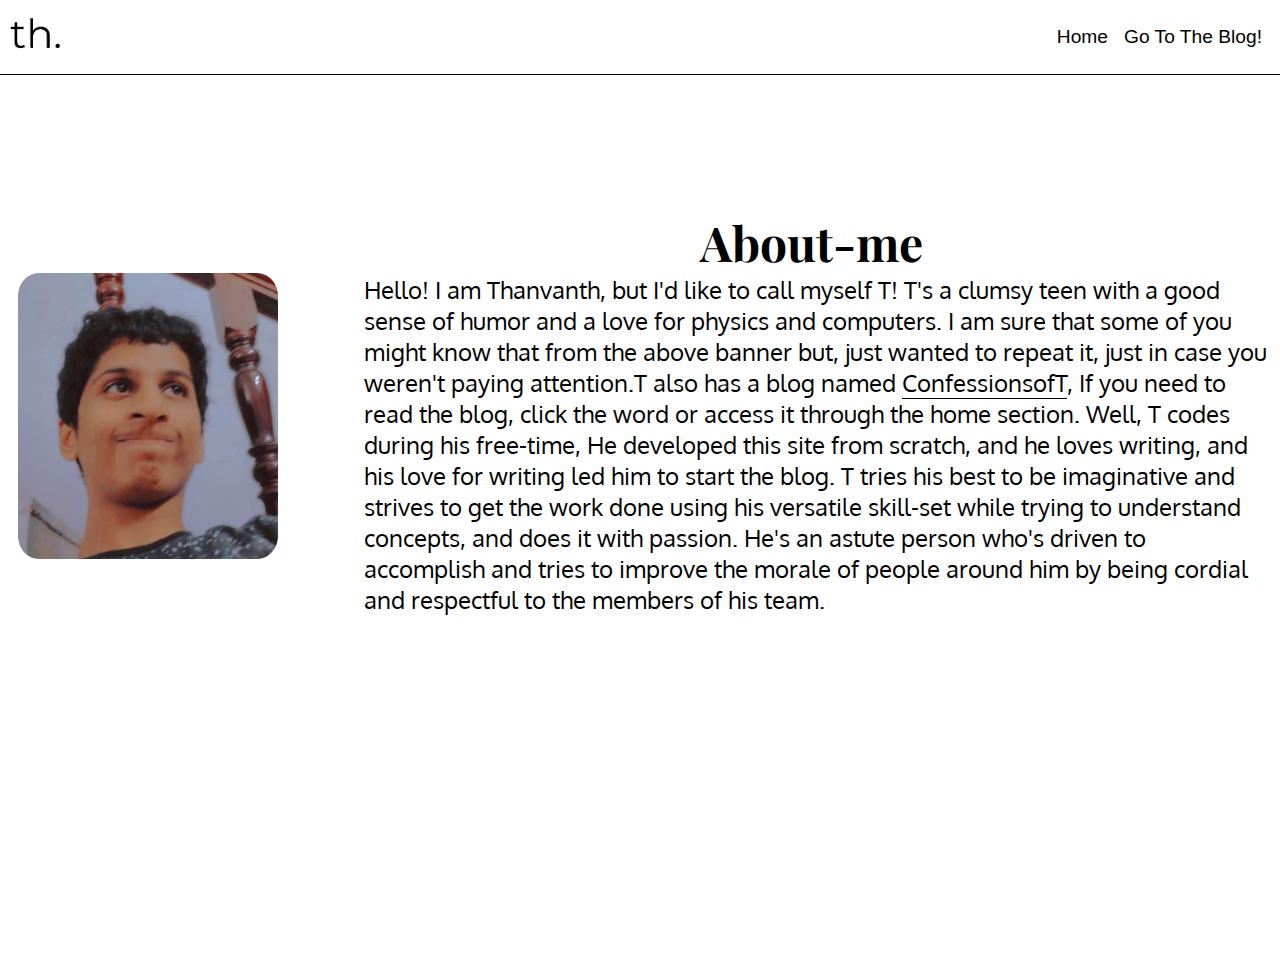
<file: about.html>
<!DOCTYPE html>
<html lang="en">
  <head>
    <meta charset="UTF-8" />
    <meta name="viewport" content="width=device-width, initial-scale=1.0" />
    <title>About T</title>
    <link rel="shortcut icon" type="image/png" href="./img/T-favicon.png" />
    <style>
      @import url(https://fonts.googleapis.com/css2?family=Oxygen&display=swap);
      @import url(https://fonts.googleapis.com/css2?family=Playfair+Display:wght@600&display=swap);
      * {
        box-sizing: border-box;
        margin: 0;
        padding: 0;
        -webkit-tap-highlight-color: transparent;
      }
      html {
        scroll-behavior: smooth;
      }
      body {
        background-color: #fff;
        margin: 0;
        padding: 0;
      }
      .navbar {
        display: flex !important;
        justify-content: space-between;
        align-items: center;
        background-color: #fff;
        color: #000;
        font-family: Rubik, sans-serif;
        padding: 10px;
        border-bottom: 1px solid #000;
      }
      .navbar-elements ul {
        margin: 0;
        padding: 0;
        display: flex;
        color: #000 !important;
      }
      .navbar-elements li {
        list-style: none;
        display: inline !important;
      }
      .navbar-elements a {
        text-decoration: none;
        color: #000;
        padding: 0.5rem;
        display: block;
        font-size: 1.2rem;
        border: #fff !important;
      }
      .body__about {
        display: flex;
        height: 100vh;
      }
      .img img {
        width: 100%;
        align-content: space-around;
      }
      .img {
        margin-top: 22vh;
        width: 200rem;
        flex-grow: 2;
        margin-left: 2vh;
      }
      .text {
        margin-top: 15vh;
        font-size: x-large;
      }
      .icons {
        display: flex;
        padding: 10px;
      }
      .icons a {
        padding-left: 10px;
        font-size: medium;
        color: #000;
      }
      .more {
        margin-left: 40vh;
      }
      .text h1 {
        text-align: center;
        font-family: 'Playfair Display', serif;
      }
      .text p {
        font-family: Oxygen, sans-serif;
        margin-right: 10px;
        margin-left: 20px;
      }
      .about__blog--link {
        text-decoration: none;
        color: black;
        border-bottom: 1px solid black;
        transition: 0.5s;
      }
      .about__blog--link:hover {
        text-decoration: none;
        color: black;
        padding-left: 0.5em;
        padding-right: 0.5em;
      }
      @media (max-width: 600px) {
        .body__about {
          display: flex;
          flex-direction: column;
        }
        .more {
          margin-left: 8vh;
        }
        .img img {
          width: 100%;
          max-width: 200px;
          margin-top: -10vh;
          margin-left: auto;
          height: auto;
          border: none;
        }
        .img {
          width: 50%;
          margin: auto;
          margin-top: 15vh;
        }
        .text {
          margin: 2vh;
          margin-left: 20px;
          font-size: x-large;
        }
        .icons {
          padding: 10px;
        }
        .icons a {
          padding: 10px;
          font-size: medium;
          color: #000;
        }
      }
      @media (min-width: 1100px) {
        .more {
          margin-left: 75vh;
        }
      }
      @media (min-width: 700px) {
        .more {
          margin-left: 10vh;
        }
      }
      @media (min-width: 1300px) {
        .more {
          margin-left: 95vh;
        }
      }
      @media (max-width: 700px) {
        .more {
          margin-left: 10vh;
        }
      }
    </style>
  </head>
  <body>
    <header>
      <nav class="navbar">
        <div class="website-logo">
          <a href="./index.html"><img src="./img/wlogo.png" width="50px" /></a>
        </div>
        <div class="navbar-elements" id="navbar-elements">
          <ul>
            <li><a href="./index.html">Home</a></li>
            <li>
              <a href="http://www.confessionsoft.blogspot.com" target="_blank"
                >Go To The Blog!</a
              >
            </li>
          </ul>
        </div>
      </nav>
    </header>
    <div class="body__about">
      <div class="img">
        <p><img src="./img/img_about.jpeg" /></p>
      </div>
      <div class="text">
        <h1>About-me</h1>
        <p>
          Hello! I am Thanvanth, but I'd like to call myself T! T's a clumsy
          teen with a good sense of humor and a love for physics and computers.
          I am sure that some of you might know that from the above banner but,
          just wanted to repeat it, just in case you weren't paying attention.T
          also has a blog named
          <a href="http://confessionsoft.blogspot.com" class="about__blog--link"
            >ConfessionsofT</a
          >, If you need to read the blog, click the word or access it through
          the home section. Well, T codes during his free-time, He developed
          this site from scratch, and he loves writing, and his love for writing
          led him to start the blog. T tries his best to be imaginative and
          strives to get the work done using his versatile skill-set while
          trying to understand concepts, and does it with passion. He's an
          astute person who's driven to accomplish and tries to improve the
          morale of people around him by being cordial and respectful to the
          members of his team.
        </p>
        <div class="icons">
          <a href="https://twitter.com/ThanvanthVinod" target="_blank"
            ><i class="fab fa-twitter fa-2x"></i
          ></a>
          <a href="https://www.instagram.com/i_thanvanth/" target="_blank"
            ><i class="fab fa-instagram fa-2x"></i
          ></a>
          <a href="https://github.com/i-thanvanth" target="_blank"
            ><i class="fab fa-github fa-2x"></i
          ></a>
          <a href="mailto:tsaysmail.gmail.com" target="_blank"
            ><i class="far fa-envelope fa-2x"></i
          ></a>
          <a href="./gallery.html" target="_blank"
            ><i
              class="fas fa-arrow-circle-right fa-2x more"
              style="color: black"
            ></i
          ></a>
        </div>
      </div>
    </div>
    <link
      rel="preload"
      as="style"
      onload="this.rel='stylesheet'"
      href="https://cdnjs.cloudflare.com/ajax/libs/font-awesome/5.15.1/css/all.min.css"
      integrity="sha512-+4zCK9k+qNFUR5X+cKL9EIR+ZOhtIloNl9GIKS57V1MyNsYpYcUrUeQc9vNfzsWfV28IaLL3i96P9sdNyeRssA=="
      crossorigin="anonymous"
    />
    <link rel="stylesheet" href="./css/about.css" />
  </body>
</html>
</file>
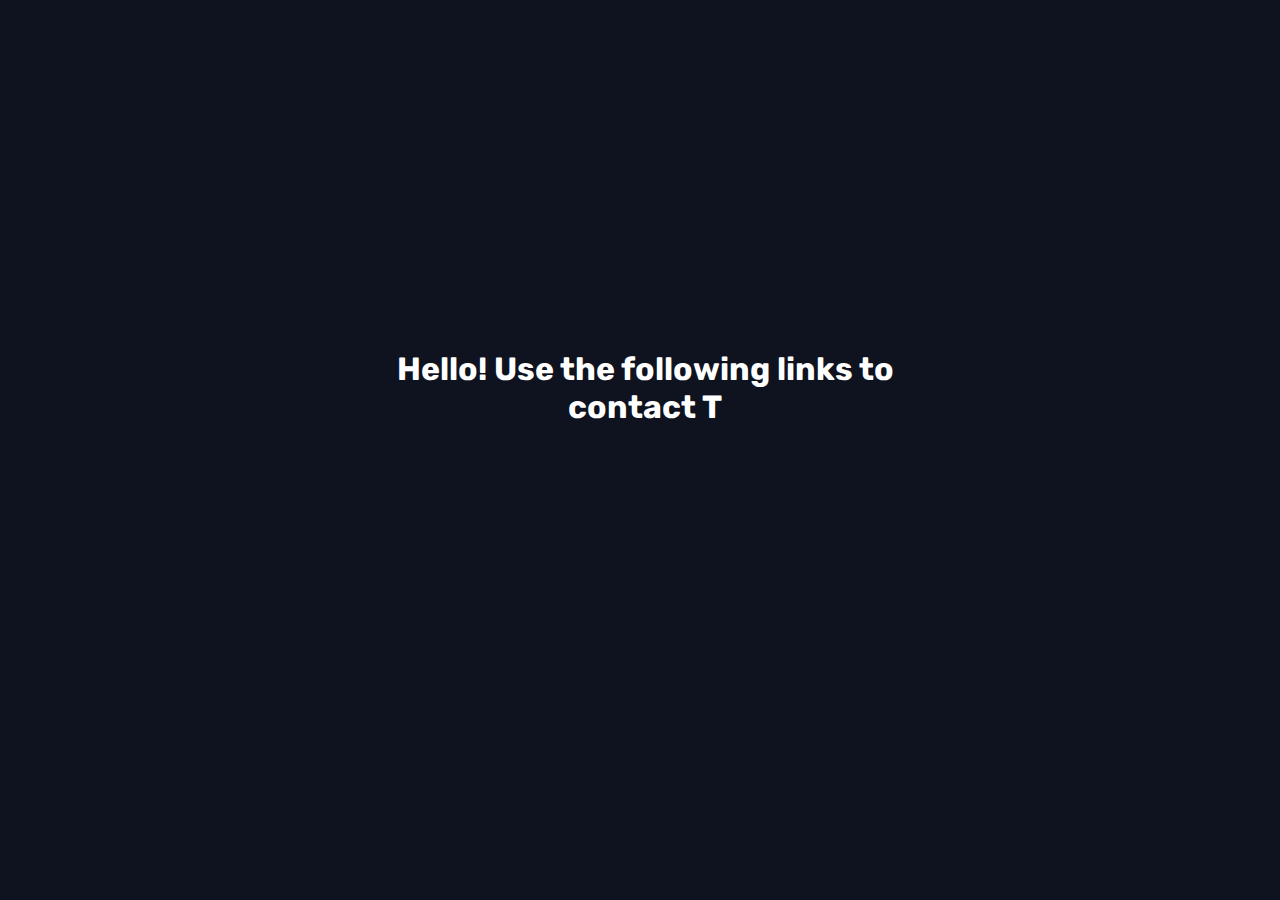
<file: contacts.html>
<!DOCTYPE html>
<html lang="en">
  <head>
    <meta charset="UTF-8" />
    <meta name="viewport" content="width=device-width, initial-scale=1.0" />
    <link rel="shortcut icon" type="image/png" href="./img/T-favicon.png" />
    <style>
      * {
        box-sizing: border-box;
        margin: 0;
        padding: 0;
        -webkit-tap-highlight-color: transparent;
      }
      body {
        background-color: #0e131f;
        color: #fff;
      }
      .bodyelements {
        width: 400px;
        height: 0;
        text-align: center;
        position: absolute;
        top: 0;
        bottom: 0;
        left: 100px;
        right: 0;
        color: #fff;
        margin: auto;
      }
      .bodyh_one {
        width: 500px;
        height: 200px;
        text-align: center;
        position: absolute;
        top: 0;
        bottom: 0;
        left: 10px;
        right: 0;
        color: #fff;
        margin: auto;
        font-family: Rubik, sans-serif;
        font-size: 500;
      }
      .social li {
        display: inline;
        float: left;
        margin: 10px;
      }
      .social ul {
        display: inline;
      }
      .social li {
        left: 100px !important;
      }
      .hover__element {
        color: #f5f5f5;
        display: none;
        padding: 1.5vh;
        background-color: #282f44;
        margin-top: 10px;
        border-radius: 25px;
        font-family: Rubik, sans-serif;
      }
      @media (max-width: 600px) {
        .bodyelements {
          width: 350px;
          height: 0;
          text-align: center;
          position: absolute;
          top: 0;
          bottom: 0;
          left: 50px;
          right: 0;
          color: #fff;
          margin: auto;
        }
        .bodyh_one {
          width: 300px;
          height: 200px;
          text-align: center;
          position: absolute;
          top: 0;
          bottom: 0;
          left: 10px;
          right: 0;
          color: #fff;
          margin: auto;
          font-family: Rubik, sans-serif;
          font-size: small;
        }
        .social li {
          display: inline;
          float: left;
          margin: 10px;
        }
        .hover__element {
          color: #f5f5f5;
          display: none;
          padding: 1vh;
          background-color: #282f44;
          margin-top: 10px;
          border-radius: 25px;
          font-family: Rubik, sans-serif;
        }
      }
    </style>
    <title>Contact T</title>
  </head>
  <body>
    <div class="bodyh_one">
      <h1>Hello! Use the following links to contact T</h1>
    </div>

    <div class="bodyelements">
      <div class="social">
        <ul style="list-style-type: none" class="social__list">
          <li class="social__list--item">
            <a href="mailto:tsaysmail.gmail.com" class="social__list__link"
              ><i class="far fa-envelope fa-2x" style="color: white"></i
            ></a>
            <p class="hover__element">Mail</p>
          </li>
          <li class="social__list--item">
            <a
              class="social__list__link"
              href="https://www.instagram.com/i_thanvanth/"
              target="_blank"
              ><i class="fab fa-instagram fa-2x" style="color: white"></i
            ></a>
            <p class="hover__element">Instagram</p>
          </li>
          <li class="social__list--item">
            <a
              class="social__list__link"
              href="https://twitter.com/ThanvanthVinod"
              target="_blank"
              ><i class="fab fa-twitter fa-2x" style="color: white"></i
            ></a>
            <p class="hover__element">Twitter</p>
          </li>
          <li class="social__list--item">
            <a
              class="social__list__link"
              href="https://github.com/i-thanvanth"
              target="_blank"
              ><i class="fab fa-github fa-2x" style="color: white"></i
            ></a>
            <p class="hover__element">Github</p>
          </li>
          <li class="social__list--item">
            <a
              href="https://open.spotify.com/playlist/6gFgAX86hfkMVTgaBseJOu?si=EoTGtcC_Tgy8-55Zc7nB4g"
              class="social__list__link"
              target="_blank"
              ><i class="fab fa-spotify fa-2x" style="color: white"></i
            ></a>
            <p class="hover__element">Spotify</p>
          </li>
          <li class="social__list--item">
            <a
              href="https://confessionsoft.blogspot.com"
              class="social__list__link"
              target="_blank"
              ><i class="fas fa-blog fa-2x" style="color: white"></i
            ></a>
            <p class="hover__element">Blogger</p>
          </li>
        </ul>
      </div>
    </div>
    <link rel="stylesheet" href="./css/contacts.css" />
    <link
      rel="preload"
      as="style"
      onload="this.rel='stylesheet'"
      href="https://cdnjs.cloudflare.com/ajax/libs/font-awesome/5.15.1/css/all.min.css"
      integrity="sha512-+4zCK9k+qNFUR5X+cKL9EIR+ZOhtIloNl9GIKS57V1MyNsYpYcUrUeQc9vNfzsWfV28IaLL3i96P9sdNyeRssA=="
      crossorigin="anonymous"
    />
    <link
      href="https://fonts.googleapis.com/css2?family=Rubik&display=swap"
      rel="preload"
      as="style"
      onload="this.rel='stylesheet'"
    />
  </body>
</html>
</file>
<file: css/about.css>
@import url(https://fonts.googleapis.com/css2?family=Oxygen&display=swap);
@import url(https://fonts.googleapis.com/css2?family=Playfair+Display:wght@600&display=swap);
* {
  box-sizing: border-box;
  margin: 0;
  padding: 0;
}
html {
  scroll-behavior: smooth;
}
body {
  background-color: #fff;
  margin: 0;
  padding: 0;
  background: #fff;
}
.navbar {
  display: flex !important;
  justify-content: space-between;
  align-items: center;
  background-color: #fff;
  color: #000;
  font-family: Rubik, sans-serif;
  padding: 10px;
  border-bottom: 1px solid #000;
}
.navbar-elements ul {
  margin: 0;
  padding: 0;
  display: flex;
  color: #000 !important;
}
.navbar-elements li {
  list-style: none;
  display: inline !important;
}
.navbar-elements a {
  text-decoration: none;
  color: #000;
  padding: 0.5rem;
  display: block;
  font-size: 1.2rem;
  transition: 0.5s;
  border: #fff !important;
}
.navbar-elements a:hover {
  color: #2d3142;
  border-bottom: 1px #000 solid !important;
}
.hbm {
  display: none;
}
.body__about {
  display: flex;
  height: 100vh;
}
.img img {
  width: 80%;
  align-content: space-around;
  border-radius: 8%;
}
.img {
  margin-top: 22vh;
  width: 200rem;
  flex-grow: 2;
  margin-left: 2vh;
}
.text {
  margin-top: 15vh;
  font-size: x-large;
}
.icons {
  display: flex;
  padding: 10px;
}
.icons a {
  padding-left: 10px;
  font-size: medium;
  color: #000;
}
.more {
  margin-left: 40vh;
}
.icons i {
  transition: 0.3s;
}
.icons i:hover {
  color: #000;
  border-bottom: 1px solid #000;
  padding: 5px;
}
.text h1 {
  text-align: center;
  font-family: 'Playfair Display', serif;
}
.text p {
  font-family: Oxygen, sans-serif;
  margin-right: 10px;
  margin-left: 20px;
}
@media (max-width: 1200px) {
  .body__about {
    display: flex;
    flex-direction: column;
  }
  .more {
    margin-left: 8vh;
  }
  .img img {
    width: 100%;
    max-width: 200px;
    margin-top: 40px;
    margin-left: auto;
    margin-right: auto;
    height: auto;
    border-radius: 8%;
  }
  .img p {
    text-align: center;
  }
  .img {
    width: 50%;
    margin: auto;
    margin-top: 3vh;
  }
  .text {
    margin: 2vh;
    margin-left: 20px;
    margin-top: 0 !important;
    font-size: x-large;
  }
  .icons {
    padding: 10px;
  }
  .icons a {
    padding: 10px;
    font-size: medium;
    color: #000;
  }
}
</file>
<file: css/contacts.css>
* {
  box-sizing: border-box;
  margin: 0;
  padding: 0;
}
body {
  background-color: #0e131f;
  color: #fff;
}
.bodyelements {
  width: 400px;
  height: 0;
  text-align: center;
  position: absolute;
  top: 0;
  bottom: 0;
  left: 100px;
  right: 0;
  color: #fff;
  margin: auto;
}
.bodyh_one {
  width: 500px;
  height: 200px;
  text-align: center;
  position: absolute;
  top: 0;
  bottom: 0;
  left: 10px;
  right: 0;
  color: #fff;
  margin: auto;
  font-family: Rubik, sans-serif;
  font-size: 500;
}
.social li {
  display: inline;
  float: left;
  margin: 10px;
}
.social ul {
  display: inline;
}
.social li {
  left: 100px !important;
}
.hover__element {
  color: #f5f5f5;
  display: none;
  padding: 1.5vh;
  background-color: #282f44;
  margin-top: 10px;
  border-radius: 25px;
  font-family: Rubik, sans-serif;
}
.social__list--item:hover i {
  transform: scale(1.2);
  color: silver !important;
  transition: 0.5s;
}
.social__list--item:hover > .hover__element {
  display: block;
}
@media (max-width: 600px) {
  .bodyelements {
    width: 350px;
    height: 0;
    text-align: center;
    position: absolute;
    top: 0;
    bottom: 0;
    left: 50px;
    right: 0;
    color: #fff;
    margin: auto;
  }
  .bodyh_one {
    width: 300px;
    height: 200px;
    text-align: center;
    position: absolute;
    top: 0;
    bottom: 0;
    left: 10px;
    right: 0;
    color: #fff;
    margin: auto;
    font-family: Rubik, sans-serif;
    font-size: small;
  }
  .social li {
    display: inline;
    float: left;
    margin: 10px;
  }
  .hover__element {
    color: #f5f5f5;
    display: none;
    padding: 1vh;
    background-color: #282f44;
    margin-top: 10px;
    border-radius: 25px;
    font-family: Rubik, sans-serif;
  }
}
</file>
